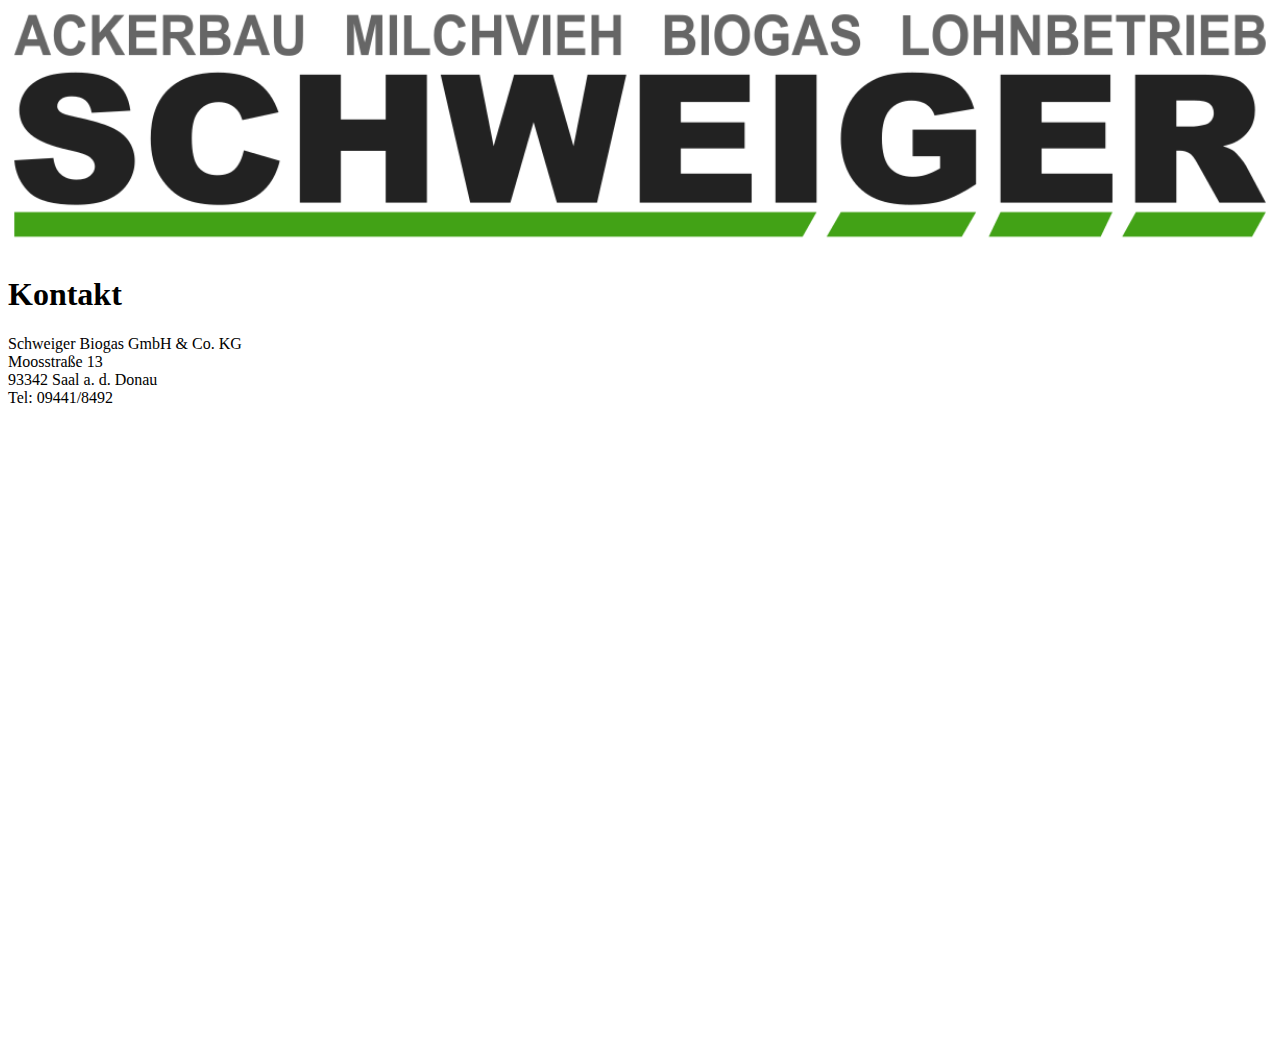
<file: index.html>
<!doctype html>
<html lang="en">
  <head>
    <meta charset="utf-8">
    <meta name="viewport" content="width=device-width, initial-scale=1">
    <title>Schweiger Oberfecking</title>
    <link href="https://cdn.jsdelivr.net/npm/bootstrap@5.3.2/dist/css/bootstrap.min.css" rel="stylesheet" integrity="sha384-T3c6CoIi6uLrA9TneNEoa7RxnatzjcDSCmG1MXxSR1GAsXEV/Dwwykc2MPK8M2HN" crossorigin="anonymous">
    <link href="css/style.css" rel="stylesheet"/>
  </head>
  <body style="background-color: #fff">
    <section class="py-4 text-center container">
      <div class="row py-lg-5">
        <div class="col-lg-6 col-md-8 mx-auto">         
          <img src="img/Logo_v3_big.png" alt="logo" width="100%"/>         
        </div>
      </div>
    </section>

    <section class="py-1 text-center container">
      <div class="row py-lg-1">
        <div class="col-lg-6 col-md-8 mx-auto">
          <h1 class="fw-light">Kontakt</h1>
          <p class="lead text-body-secondary">Schweiger Biogas GmbH & Co. KG<br>Moosstraße 13<br>93342 Saal a. d. Donau<br>Tel: 09441/8492</p>          
      </div>
    </section>

    <section class="py-3 text-center container">
      <div class="row py-lg-5">
        <div class="col-lg-6 col-md-8 mx-auto">
          <div class="google-map">

            <iframe src="https://www.google.com/maps/embed?pb=!1m14!1m8!1m3!1d10498.308765845499!2d11.9492316!3d48.8662724!3m2!1i1024!2i768!4f13.1!3m3!1m2!1s0x479fb62d4a935ac7%3A0xb752bfd8d3f30cd5!2sSchweiger%20Biogas%20GmbH%20%26%20Co.%20KG!5e0!3m2!1sde!2sde!4v1697051718191!5m2!1sde!2sde" width="400" height="300" style="border:0;" allowfullscreen="" loading="lazy" referrerpolicy="no-referrer-when-downgrade"></iframe>
          </div>
        </div>
      </div>
    </section>
    <script src="https://cdn.jsdelivr.net/npm/bootstrap@5.3.2/dist/js/bootstrap.bundle.min.js" integrity="sha384-C6RzsynM9kWDrMNeT87bh95OGNyZPhcTNXj1NW7RuBCsyN/o0jlpcV8Qyq46cDfL" crossorigin="anonymous"></script>
  </body>
</html>
</file>
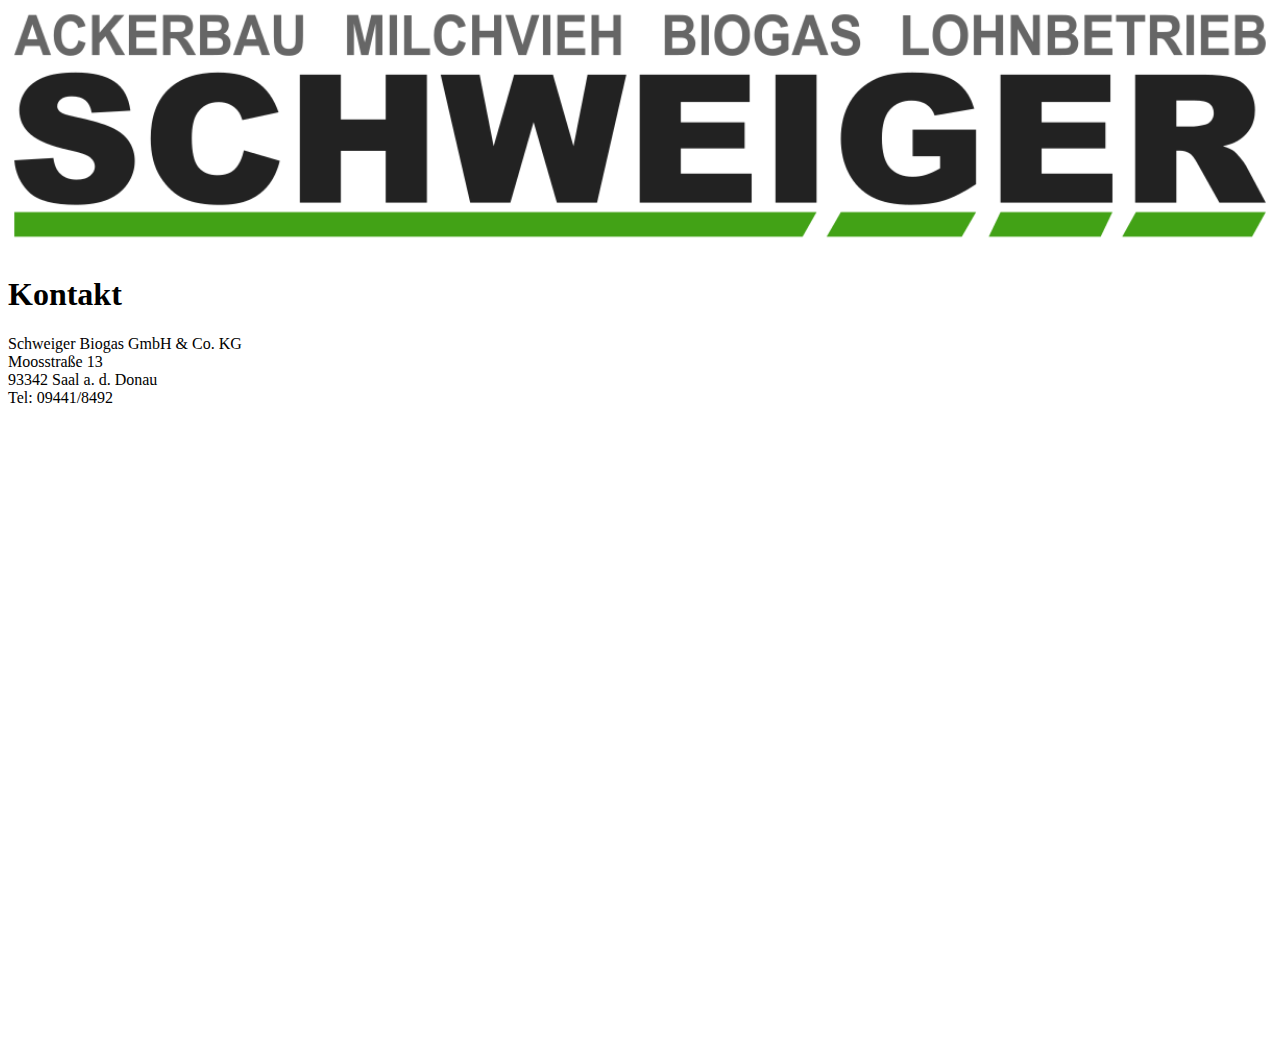
<file: html/index.html>
<!doctype html>
<html lang="en">
  <head>
    <meta charset="utf-8">
    <meta name="viewport" content="width=device-width, initial-scale=1">
    <title>Schweiger Oberfecking</title>
    <link href="https://cdn.jsdelivr.net/npm/bootstrap@5.3.2/dist/css/bootstrap.min.css" rel="stylesheet" integrity="sha384-T3c6CoIi6uLrA9TneNEoa7RxnatzjcDSCmG1MXxSR1GAsXEV/Dwwykc2MPK8M2HN" crossorigin="anonymous">
    <link href="css/style.css" rel="stylesheet"/>
  </head>
  <body style="background-color: #fff">
    <section class="py-4 text-center container">
      <div class="row py-lg-5">
        <div class="col-lg-6 col-md-8 mx-auto">         
          <img src="img/Logo_v3_big.png" alt="logo" width="100%"/>         
        </div>
      </div>
    </section>

    <section class="py-1 text-center container">
      <div class="row py-lg-1">
        <div class="col-lg-6 col-md-8 mx-auto">
          <h1 class="fw-light">Kontakt</h1>
          <p class="lead text-body-secondary">Schweiger Biogas GmbH & Co. KG<br>Moosstraße 13<br>93342 Saal a. d. Donau<br>Tel: 09441/8492</p>          
      </div>
    </section>

    <section class="py-3 text-center container">
      <div class="row py-lg-5">
        <div class="col-lg-6 col-md-8 mx-auto">
          <div class="google-map">

            <iframe src="https://www.google.com/maps/embed?pb=!1m14!1m8!1m3!1d10498.308765845499!2d11.9492316!3d48.8662724!3m2!1i1024!2i768!4f13.1!3m3!1m2!1s0x479fb62d4a935ac7%3A0xb752bfd8d3f30cd5!2sSchweiger%20Biogas%20GmbH%20%26%20Co.%20KG!5e0!3m2!1sde!2sde!4v1697051718191!5m2!1sde!2sde" width="400" height="300" style="border:0;" allowfullscreen="" loading="lazy" referrerpolicy="no-referrer-when-downgrade"></iframe>
          </div>
        </div>
      </div>
    </section>
    <script src="https://cdn.jsdelivr.net/npm/bootstrap@5.3.2/dist/js/bootstrap.bundle.min.js" integrity="sha384-C6RzsynM9kWDrMNeT87bh95OGNyZPhcTNXj1NW7RuBCsyN/o0jlpcV8Qyq46cDfL" crossorigin="anonymous"></script>
  </body>
</html>
</file>
<file: css/style.css>
.google-map {
    padding-bottom: 50%;
    position: relative;
}

.google-map iframe {
    width: 100%;
    height: 100%;
    left: 0;
    right: 0;
    position: absolute;
}
</file>
<file: html/css/style.css>
.google-map {
    padding-bottom: 50%;
    position: relative;
}

.google-map iframe {
    width: 100%;
    height: 100%;
    left: 0;
    right: 0;
    position: absolute;
}
</file>
